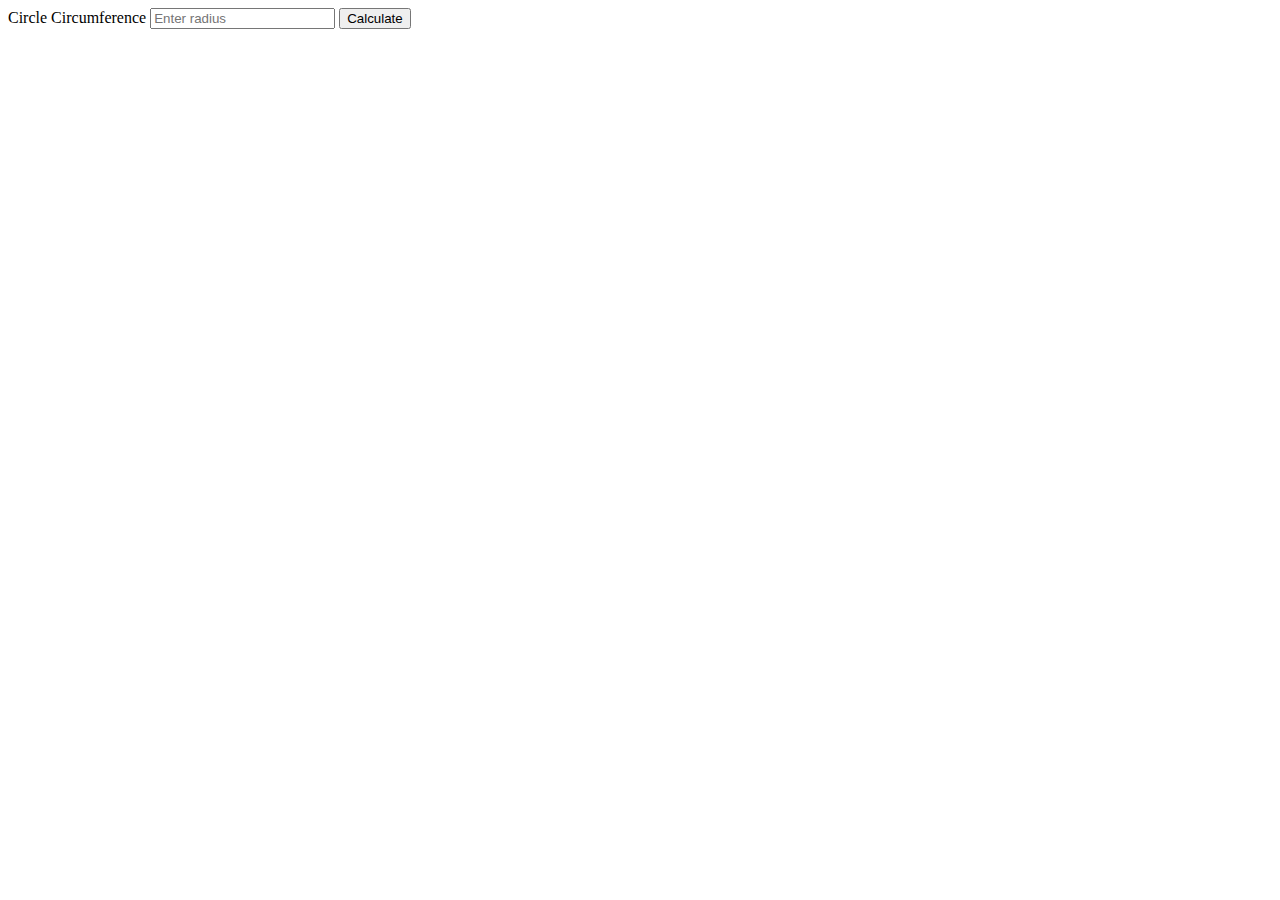
<file: calcCircumference/index.html>
<!DOCTYPE html>
<html lang="en">

<head>
  <meta charset="utf-8">
  <meta name="viewport" content="width=device-width, initial-scale=1.0, user-scalable=yes">

  <title>Add numbers</title>
  <script src="index.js"></script>
</head>

<body>
  <label>Circle Circumference</label>
  <input type="text" id="radius" name="tip %" placeholder="Enter radius">
  <button id="circumference">Calculate</button>

  <div id="result"></div>


</body>

</html>
</file>
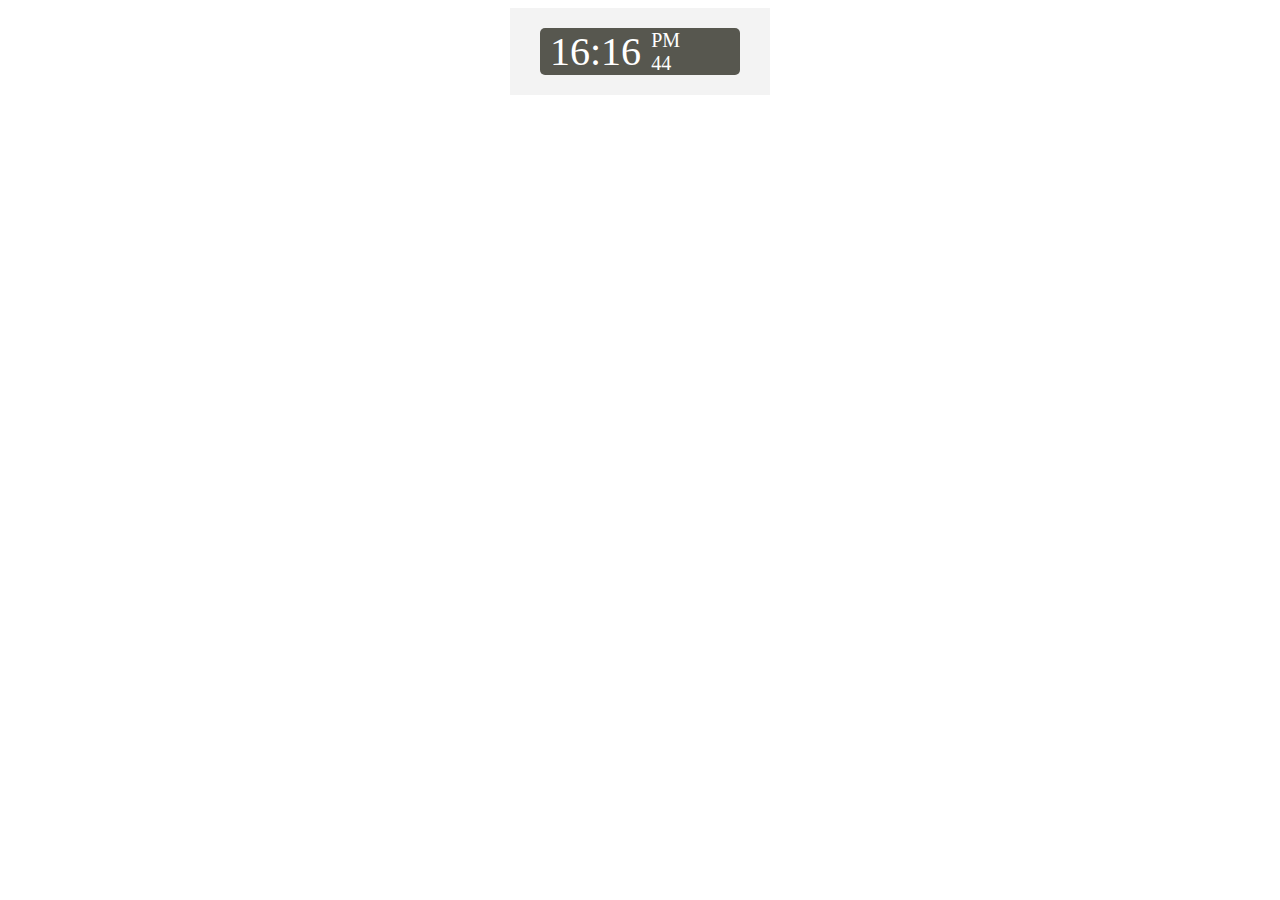
<file: Digital Clock/index.html>
<!DOCTYPE html>
<html lang="en">

<head>
  <meta charset="UTF-8">
  <meta name="viewport" content="width=device-width, initial-scale=1.0">
  <title>Digital Clock</title>
  <link rel="stylesheet" href="main.css">
  <script src="index.js"></script>
</head>

<body onload="digitized();">
  <div style="background-color:#F3F3F3;
      max-width:220px;width:100%;margin:0 auto;padding:20px;">

    <table class="tabBlock" align="center" cellspacing="0" cellpadding="0" border="0">
      <tr>
        <td class="clock" id="dc"></td> <!-- THE DIGITAL CLOCK. -->
        <td>
          <table cellpadding="0" cellspacing="0" border="0">

            <!-- HOUR IN 'AM' AND 'PM'. -->
            <tr>
              <td class="clocklg" id="dc_hour"></td>
            </tr>

            <!-- SHOWING SECONDS. -->
            <tr>
              <td class="clocklg" id="dc_second"></td>
            </tr>
          </table>
        </td>
      </tr>
    </table>
  </div>
</body>

</html>
</file>
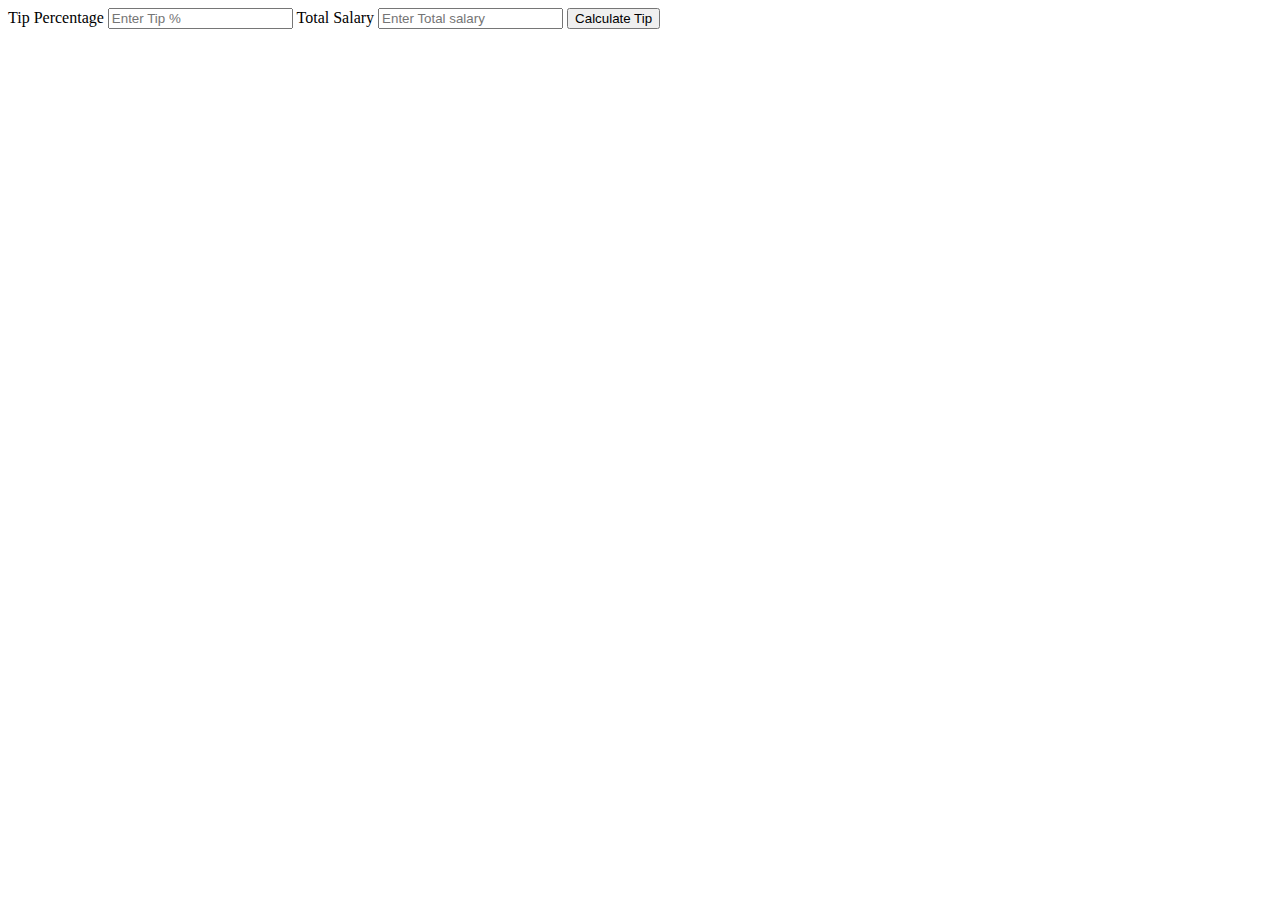
<file: Tip Calculator/index.html>
<!DOCTYPE html>
<html lang="en">

<head>
  <meta charset="UTF-8">
  <meta name="viewport" content="width=device-width, initial-scale=1.0">
  <title>Document</title>
  <script src="index.js"></script>
</head>

<body>

  <label>Tip Percentage</label>
  <input type="text" id="tip_percent" name="tip %" placeholder="Enter Tip %">
  <label>Total Salary</label>
  <input type="text" id="total_salary" name="tip %" placeholder="Enter Total salary">
  <button id="tip_calculate_button">Calculate Tip</button>
  <div id="tip_calculator"></div>

</body>

</html>
</file>
<file: Digital Clock/main.css>
.tabBlock {
  background-color: #57574f;
  border: solid 0px #ffa54f;
  border-radius: 5px;
  -moz-border-radius: 5px;
  -webkit-border-radius: 5px;
  max-width: 200px;
  width: 100%;
  overflow: hidden;
  display: block;
}
.clock {
  vertical-align: middle;
  font-family: Orbitron;
  font-size: 40px;
  font-weight: normal;
  color: #fff;
  padding: 0 10px;
}
.clocklg {
  vertical-align: middle;
  font-family: Orbitron;
  font-size: 20px;
  font-weight: normal;
  color: #fff;
}
</file>
